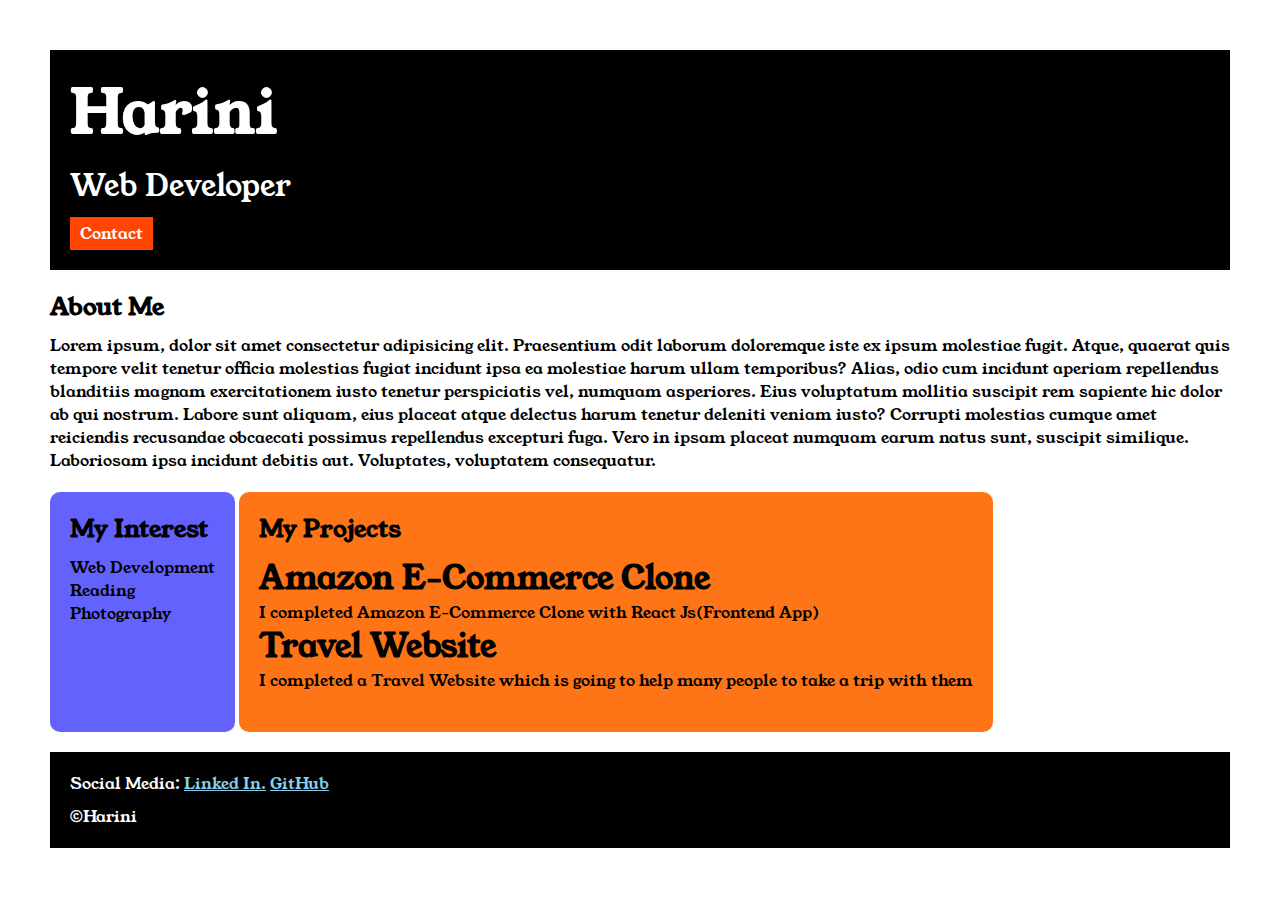
<file: index.html>
<!Doctype html>
<html>

<head>
    <title>Portfolio</title>
    <link rel="stylesheet" href="style.css">
    <link rel="preconnect" href="https://fonts.googleapis.com">
    <link rel="preconnect" href="https://fonts.gstatic.com" crossorigin>
    <link href="https://fonts.googleapis.com/css2?family=Young+Serif&display=swap" rel="stylesheet">
</head>

<body>
    <div class="container">
        <div class="section-one">
            <h1 class="section-one__name">Harini</h1>
            <p class="section-one__role">Web Developer</p>
            <a class="section-one__contact" href="contact.html">Contact</a>
        </div>

<div class="section-two">
        <h2 class="section-two__title">About Me</h2>
        <p class="section-two__desc">Lorem ipsum, dolor sit amet consectetur
            adipisicing elit. Praesentium odit laborum doloremque iste ex ipsum molestiae fugit. Atque, quaerat quis
            tempore
            velit tenetur officia molestias fugiat incidunt ipsa ea molestiae harum ullam temporibus? Alias, odio cum
            incidunt aperiam repellendus blanditiis magnam exercitationem iusto tenetur perspiciatis vel, numquam
            asperiores. Eius voluptatum mollitia suscipit rem sapiente hic dolor ab qui nostrum. Labore sunt aliquam,
            eius
            placeat atque delectus harum tenetur deleniti veniam iusto? Corrupti molestias cumque amet reiciendis
            recusandae
            obcaecati possimus repellendus excepturi fuga. Vero in ipsam placeat numquam earum natus sunt, suscipit
            similique. Laboriosam ipsa incidunt debitis aut. Voluptates, voluptatem consequatur.</p>
</div>
<div class="section-three">
        <h2 class="section-three__title">My Interest</h2>
        <ul class="section-three__desc">
            <li>Web Development</li>
            <li>Reading</li>
            <li>Photography</li>
        </ul>
</div>
<div class="section-four">
        <h2 class="section-four__title">My Projects</h2>

        <ul class="section-four__desc">
            <li>

                <h1>Amazon E-Commerce Clone</h1>
                <p>I completed Amazon E-Commerce Clone with React Js(Frontend App)</p>

            </li> 

            <li>

                <h1>Travel Website</h1>
                <p>I completed a Travel Website which is going to help many people to take a trip with them</p>
            </li>

        </ul>
</div>
<div class="section-five">
        <p class="section-five__title">Social Media:
            <a href="https://www.linkedin.com/in/harini-ss-ba7046301">Linked In.</a>
            <a href="https://github.com/">GitHub</a>


        </p>
        <P class="section-five__desc">&copy;Harini</P>
        </div>
    </div>
</body>

</html>
</file>
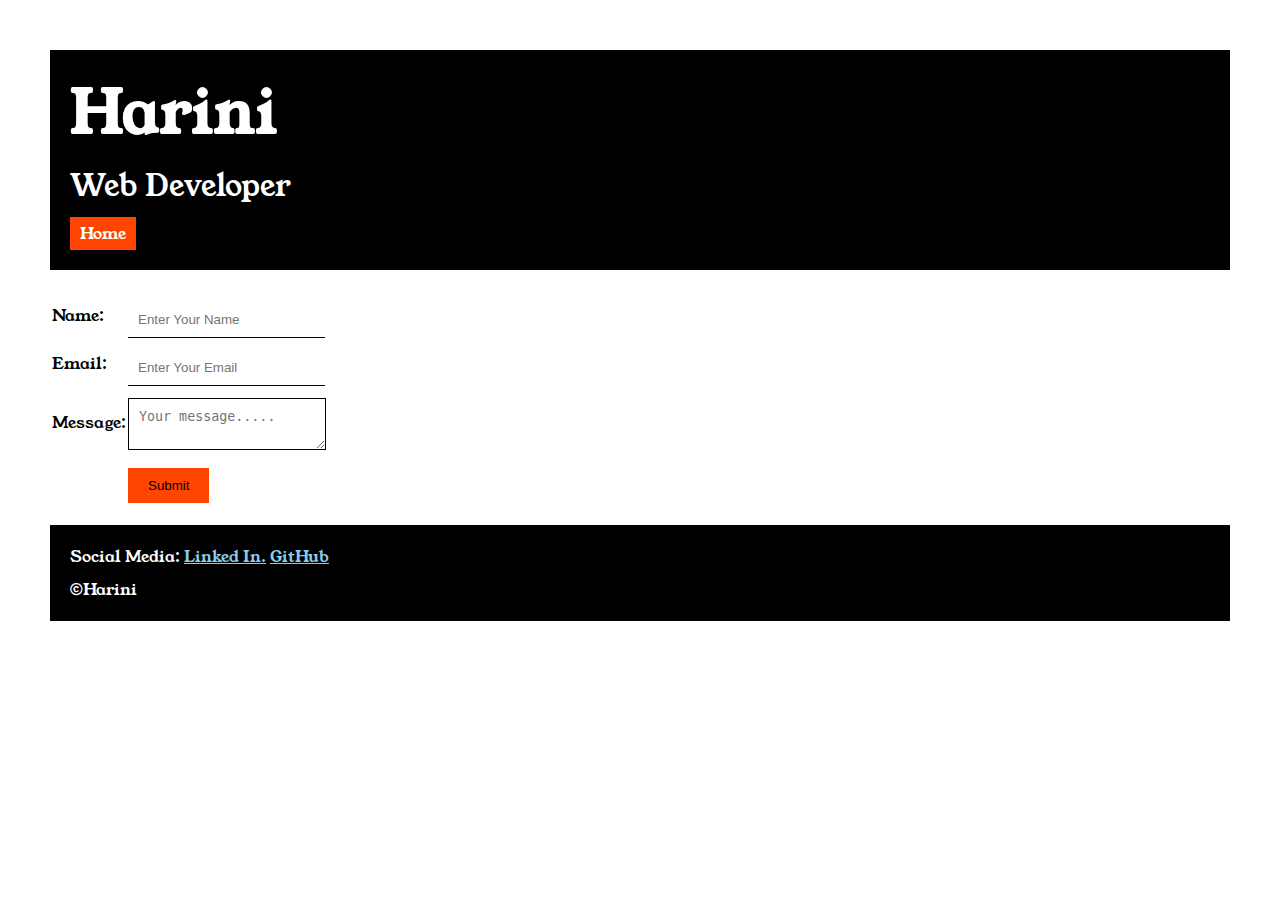
<file: contact.html>
<!DOCTYPE html>
<html lang="en">

<head>
    <meta charset="UTF-8">
    <meta name="viewport" content="width=device-width, initial-scale=1.0">
    <title>Contact</title>
    <link rel="stylesheet" href="style.css">
    <link rel="preconnect" href="https://fonts.googleapis.com">
    <link rel="preconnect" href="https://fonts.gstatic.com" crossorigin>
    <link href="https://fonts.googleapis.com/css2?family=Young+Serif&display=swap" rel="stylesheet">
</head>

<body>
<div class="container">
    <div class="section-one">
        <h1 class="section-one__name">Harini</h1>
        <p class="section-one__role">Web Developer</p>
        <a class="section-one__contact" href="index.html">Home</a>
    </div>
    <div class="contact-form">
    <form>
        <table>
            <tr>
                <td>Name:</td>
                <td><input type="text" placeholder="Enter Your Name" class="contact-form__input"></td>
            </tr>

            <tr>
                <td>Email:</td>
                <td><input type="text" placeholder="Enter Your Email" class="contact-form__input"></td>
            </tr>

            <tr>
                <td>Message:</td>
                <td>
                    <textarea placeholder="Your message....." class="contact-form__textarea"></textarea>
                </td>
            </tr>

            <tr>
                <td></td>
                <td><input type="submit" class="contact-form__submit"></td>
            </tr>
        </table>
    </form>
    </div>
    <div class="section-five">
        <p class="section-five__title">Social Media:
            <a href="https://www.linkedin.com/in/harini-ss-ba7046301">Linked In.</a>
            <a href="https://github.com/">GitHub</a>


        </p>
        <P class="section-five__desc">&copy;Harini</P>
        </div>
</div>
</body>

</html>
</file>
<file: style.css>
*{
    margin: 0;
    padding:0;
}
body{
    font-family: "Young Serif", serif;
    }
      
.container{
    padding:50px;
}
.section-one{
    background-color: black;
    color: white;
    padding: 20px;
}
.section-one__contact{
    background-color: orangered;
    color:white;
    text-decoration: none;
    padding-left: 10px;
    padding-right: 10px;
    padding-top: 5px;
    padding-bottom: 5px;
    display:inline-block;
    margin-top: 10px;
}
.section-one__name{
    font-size: 60px;
}
.section-one__role{
    font-size: 30px;
    margin-top: 10px;
}
.section-two,.section-three,.section-four,.section-five{
    margin-top: 20px;
}
.section-two__desc,.section-three__desc,.section-four__desc,.section-five__desc{
    margin-top: 10px;
}
.section-five{
    background-color: black;
    color: white;
    padding:20px;
}
.section-five__title a{
    color:skyblue;
}
.section-three li,.section-four li{
    list-style: none;
}
.section-three{
    background-color: #6462FD;
    color:black;
    padding:20px;
    display:inline-block;
    height: 200px;
    border-radius: 10px;
    vertical-align: top;
}
.section-four{
    background-color: #fe7517;
    color:black;
    padding:20px;
    display: inline-block;
    height: 200px;
    border-radius: 10px;
    vertical-align: top;
}

.contact-form{
    margin-top: 20px;
}
.contact-form__input,.contact-form__textarea,.contact-form__submit{
    margin-top: 10px;
}
.contact-form__input{
    padding: 10px;
    border:none;
    border-bottom: solid black 1px;
}
.contact-form__textarea{
    padding:10px;
    border:none;
    border:solid black 1px;
}
.contact-form__submit{
    background-color:orangered;
    padding-top: 10px;
    padding-bottom: 10px;
    padding-left: 20px;
    padding-right: 20px;
    color:black;
    border:none;
}
</file>
